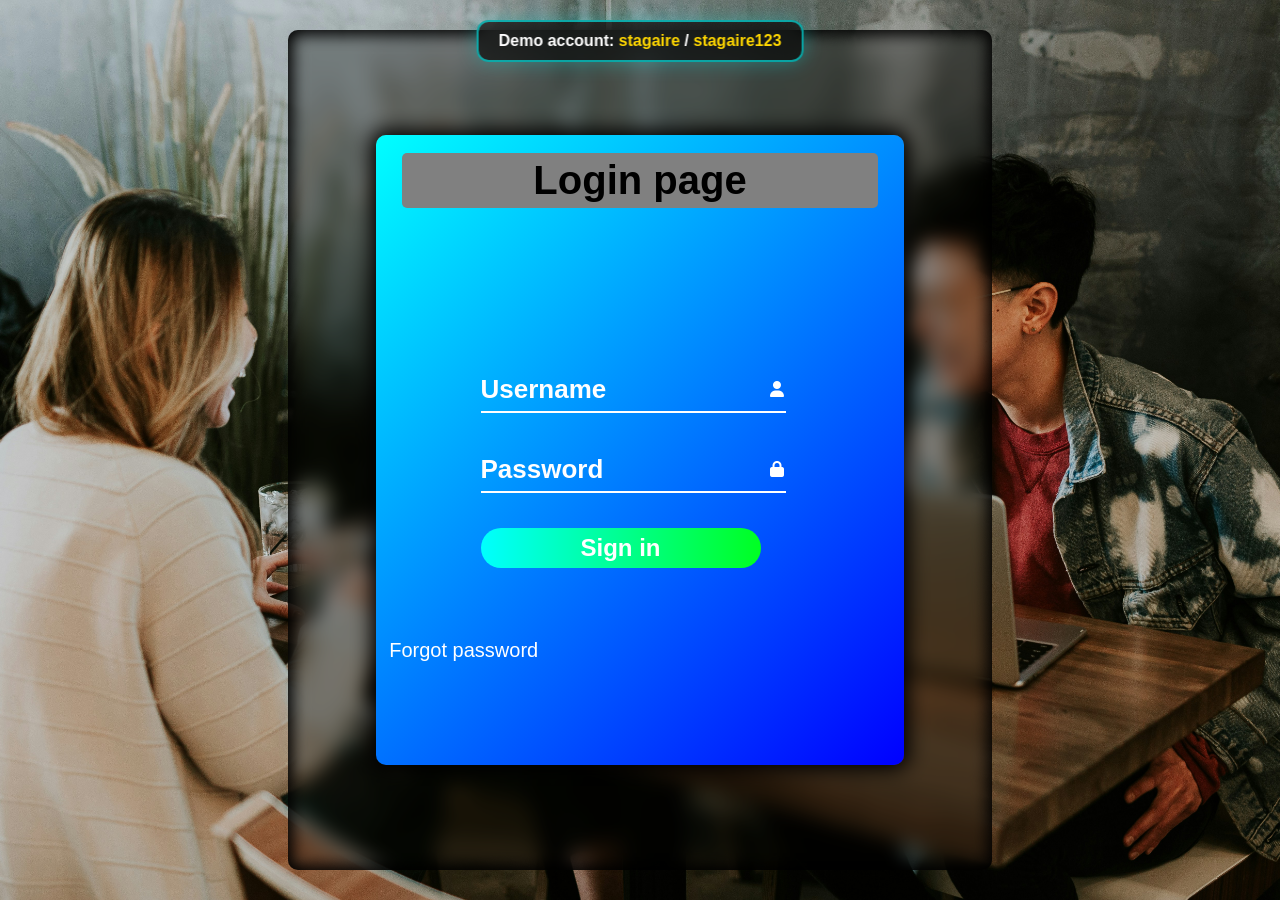
<file: index.html>
<!DOCTYPE html>
<html lang="en">
<head>
    <meta charset="UTF-8">
    <meta name="viewport" content="width=device-width, initial-scale=1.0">
    <link rel="stylesheet" href="https://cdnjs.cloudflare.com/ajax/libs/font-awesome/6.4.0/css/all.min.css">
    <link rel="stylesheet" href="css/global.css">

    <!-- Empty tag: the page CSS is injected here dynamically by the router -->
    <link id="page-style" rel="stylesheet" href="">
    <title>OFPPT</title>
</head>
<body>

    <div id="header"></div>

    <div id="sidebar"></div>

    <!-- Main container where page content changes -->
    <main id="app"></main>

    <div id="footer"></div>

    <script src="js/utils.js"></script>
    <script src="js/shell/header.js"></script>
    <script src="js/shell/sidebar.js"></script>
    <script src="js/shell/footer.js"></script>
    <script src="js/routes.js"></script>
    <script src="js/router.js"></script>
</body>
</html>
</file>
<file: css/global.css>
/* The wrapper is sticky so the header stays at the top of the page on scroll */
#header{
    position: sticky;
    top: 0;
    z-index: 10;
}

header{
    display: flex;
    align-items: center;
    justify-content: space-between;
    background: #090979;
    background: linear-gradient(90deg,rgba(9, 9, 121, 1) 35%, rgba(0, 212, 255, 1) 100%);
    width: 100%;
    height: 60px;
    padding: 0px 80px;
    color: #fff; 
    letter-spacing: 1px;
    z-index: 10;
    
}

.logo{
    font-size: 40px;
} 

.header_left{
    display: flex;
    align-items: center;
    gap: 15px;
}

#menu_btn{
    display: none;
    align-items: center;
    justify-content: center;
    background: rgba(255, 255, 255, 0.15);
    border: none;
    color: #fff;
    font-size: 22px;
    width: 40px;
    height: 40px;
    border-radius: 8px;
    cursor: pointer;
    transition: all 0.3s ease;
}

#menu_btn:hover{
    background: rgba(255, 255, 255, 0.3);
}

header h2{
    font-size: 24px;
}

*{
    padding: 0;
    margin: 0;
    box-sizing: border-box;
    font-family: sans-serif;
}

.container{
    color: #fff;
    display: flex;
    max-height: 100%;
    min-height:  calc(100vh - 60px);
}

.content{
    width: 100%;
    background-color: #272727;
    font-size: 20px;
}

/* Shared form controls (page CSS only keeps the page-specific sizing) */
select{
    background-color: rgb(111, 139, 171);
    border: none;
    outline: none;
    border-radius: 5px;
    padding: 3px;
    font-size: 22px;
}

select:focus{
    box-shadow: 0px 0px 10px 1px cyan;
}

option{
    background-color: #0f172b;
    color: aliceblue;
}

button{
    background: linear-gradient(90deg, blue, rgb(71, 71, 253));
    border-radius: 5px;
    font-weight: 600;
    font-size: 25px;
    color: #fff;
    border: none;
    outline: none;
    transition: all 0.5s ease;
}

button:hover{
    cursor: pointer;
    background: linear-gradient(-90deg, blue, rgb(71, 71, 253));
}

/* Content clears the fixed sidebar rail (71px) on desktop/tablet */
main#app{
    margin-left: 71px;
}

#sidebar{
    height:100%;
}

aside{
    height: 100%;
    position: fixed;
    top: 0;
    left: 0;
    width: 71px;
    background: linear-gradient(44deg, rgb(3, 55, 138) 35%, rgba(99, 149, 255, 1) 100%);
    z-index: 10;
    overflow-x: hidden;
    overflow-y: auto;
    transition: width 0.5s ease;
}

aside:hover{
    width: 400px;
}

ul{
    list-style: none;
    margin-left: 10px;
    height: 100%;
    display: flex;
    flex-direction: column;
}

ul li{
    width: 350px;
    font-size: 25px;
    display: flex;
    padding: 12px 10px;
    margin-bottom: 8px;
    border-radius: 20px;
    color: #fff;
    cursor: pointer;
    transition: all 0.5s ease;
}

.profile ~ li:hover,.active{
    background-color: rgba(0, 255, 255, 0.484);
}

ul li a{
    display: flex;
    align-items: center;
    gap: 35px;
    text-transform: capitalize;
    letter-spacing: 1px;
}

ul li h2{
    margin-left: 35px;
    text-transform: capitalize;
    letter-spacing: 1px;
}

a{
    width: 100%;
    text-decoration: none;
    color: #fff;
}

ul li:last-child{
    background-color: red;
    margin-top: auto;
    margin-bottom: 10px;
}

.profile{
    margin-left: 0px;
    margin-right: 20px;
}

.profile img{
    width: 70px;
    height: 70px;
    border: 4px solid #000;
    border-radius: 50%;
    object-fit: cover;
    transform: translateX(-18px);
}

footer{
    display: flex;
    flex-direction: column;
    align-items: center;
    justify-content: center;
    gap: 5px;
    background: #090979;
    background: linear-gradient(90deg, rgba(9, 9, 121, 1) 35%, rgba(0, 212, 255, 1) 100%);
    width: 100%;
    padding: 20px 0px;
    color: #fff;
    letter-spacing: 1px;
    text-align: center;
    font-size: 18px;
}

footer p{
    font-size: 16px;
    font-weight: 600;
    color: #fff;
}

.footer-name{
    font-size: 22px;
    font-weight: 700;
}

.footer-desc{
    margin: 8px 0;
    font-size: 17px;
    opacity: 0.9;
}

.linkedin-btn{
    display: inline-block;
    margin-top: 10px;
    padding: 10px 24px;
    border-radius: 25px;
    background-color: #0077b5;
    color: white;
    font-size: 17px;
    text-decoration: none;
    transition: 0.3s;
}

.linkedin-btn:hover{
    background-color: #005f91;
}

.contact-btns{
    display: flex;
    justify-content: center;
    align-items: center;
    gap: 12px;
    flex-wrap: wrap;
    margin-top: 10px;
}

.contact-btns .linkedin-btn{
    margin-top: 0;
}

.contact-btns a:nth-child(1){
    background-color: #25d366;
}

.contact-btns a:nth-child(1):hover{
    background-color: #1da851;
}

.contact-btns a:nth-child(2){
    background-color: #ea4335;
}

.contact-btns a:nth-child(2):hover{
    background-color: #c5221f;
}

/* ============ RESPONSIVE ============ */

@media (max-width: 1024px){
    header{
        /* Left padding clears the fixed sidebar rail (71px) so the logo is not covered */
        padding: 0 40px 0 91px;
    }
}

@media (max-width: 768px){
    header{
        padding: 0 20px;
        height: 55px;
    }

    header h2{
        font-size: 15px;
    }

    .header_left{
        gap: 10px;
    }

    #menu_btn{
        display: flex;
    }

    .container{
        min-height: calc(100vh - 55px);
    }

    main#app{
        margin-left: 0;
    }

    /* off-canvas sidebar */
    aside{
        width: 280px;
        transform: translateX(-110%);
        transition: transform 0.4s ease;
        z-index: 30;
    }

    aside:hover{
        width: 280px;
    }

    body.menu-open aside{
        transform: translateX(0);
    }

    body.menu-open::after{
        content: '';
        position: fixed;
        inset: 0;
        background: rgba(0, 0, 0, 0.55);
        z-index: 20;
    }

    ul{
        height: 100%;
    }

    ul li{
        width: 260px;
        font-size: 18px;
    }

    ul li a,
    ul li h2{
        margin-left: 25px;
        font-size: 18px;
    }

    .profile img{
        width: 55px;
        height: 55px;
        transform: translateX(-12px);
    }
}

@media (max-width: 480px){
    header h2{
        font-size: 13px;
        max-width: 60%;
        white-space: nowrap;
        overflow: hidden;
        text-overflow: ellipsis;
    }

    .logo{
        font-size: 28px;
    }
}
</file>
